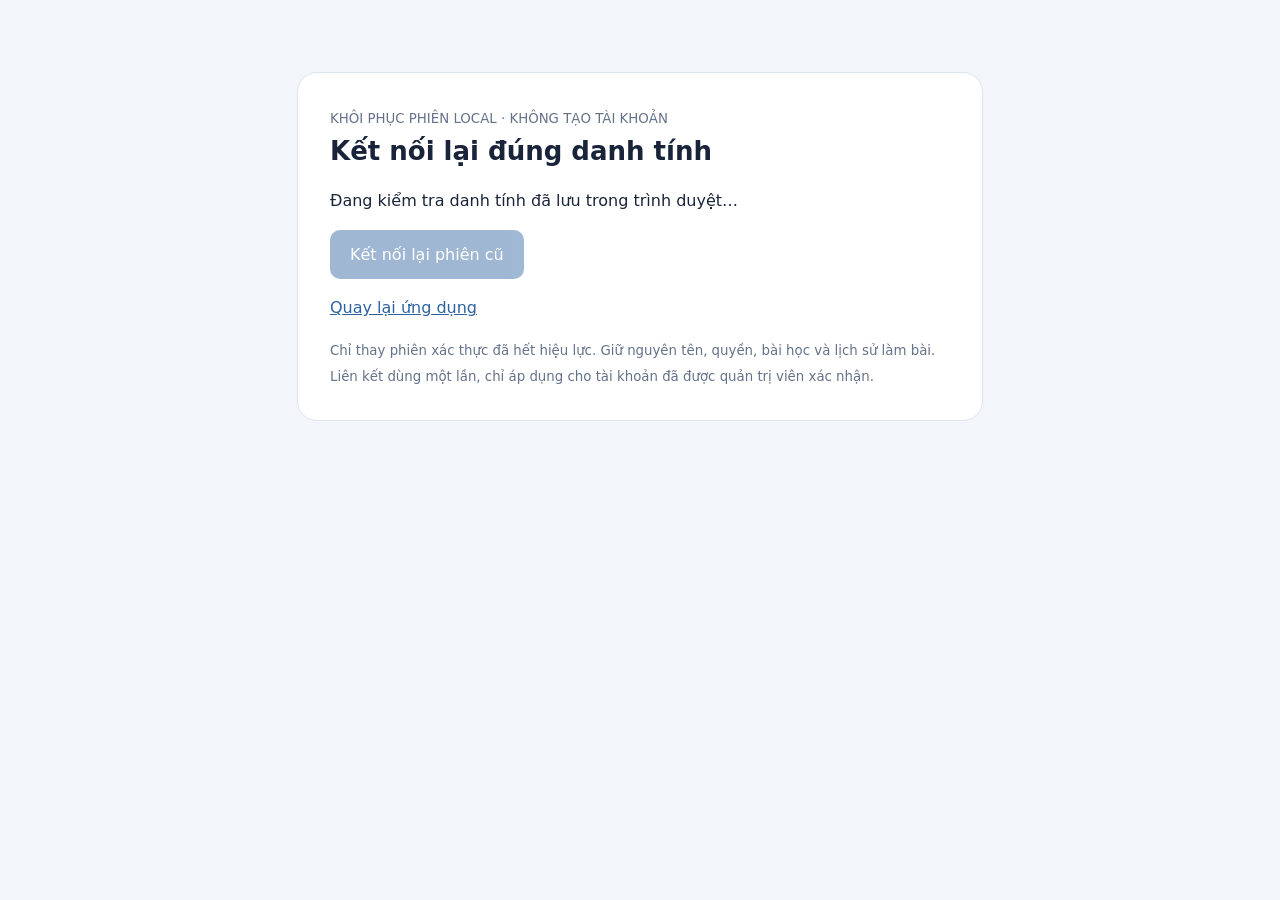
<file: tests/qa_reconnect.html>
<!doctype html>
<html lang="vi">
<meta charset="utf-8">
<meta name="viewport" content="width=device-width,initial-scale=1">
<meta name="referrer" content="no-referrer">
<title>Kết nối lại phiên local</title>
<style>
  body{font:16px/1.6 system-ui,sans-serif;background:#f2f5fa;color:#19243a;margin:0;padding:8vh 24px}
  main{max-width:620px;margin:auto;background:white;padding:32px;border-radius:20px;border:1px solid #dce4f0}
  h1{font-size:26px;margin:0 0 16px}p{overflow-wrap:anywhere}button,a{font:inherit}
  button{background:#2c62a0;color:white;border:0;border-radius:10px;padding:12px 20px;cursor:pointer}
  button:disabled{opacity:.45;cursor:default}a{color:#2c62a0}small{color:#64728a}
</style>
<main>
  <small>KHÔI PHỤC PHIÊN LOCAL · KHÔNG TẠO TÀI KHOẢN</small>
  <h1>Kết nối lại đúng danh tính</h1>
  <p id="identity"></p>
  <p id="status" role="status">Đang kiểm tra danh tính đã lưu trong trình duyệt…</p>
  <button id="reconnect" disabled>Kết nối lại phiên cũ</button>
  <p><a href="/">Quay lại ứng dụng</a></p>
  <small>Chỉ thay phiên xác thực đã hết hiệu lực. Giữ nguyên tên, quyền, bài học và lịch sử làm bài. Liên kết dùng một lần, chỉ áp dụng cho tài khoản đã được quản trị viên xác nhận.</small>
</main>
<script>
(() => {
  "use strict";
  const config = __QA_RECOVERY_CONFIG__;
  const query = new URLSearchParams(location.hash.slice(1));
  const token = query.get("recovery"), expected = query.get("user_id");
  history.replaceState(null, "", location.pathname);
  const status = document.getElementById("status"), button = document.getElementById("reconnect");
  const project = new URL(config.backend).hostname;
  const isTeacher = config.application === "learning-teacher";
  const key = isTeacher ? `la-teacher-session:${project}` : `la-student:shared:${project}:session`;
  const read = (name) => {
    const value = localStorage.getItem(name);
    return value === null ? null : JSON.parse(value);
  };
  const stored = () => {
    const session = read(key) || (isTeacher ? read(`la-review-session:${project}`) : null);
    const identity = isTeacher ? null : read(`la-student:shared:${project}:identity`);
    const id = identity?.learner_id || session?.user?.id;
    if ((!isTeacher && !identity?.learner_id) || !id || !session?.user?.id || session.user.id !== id || id !== expected)
      throw new Error("Trình duyệt này không lưu đúng tài khoản của liên kết. Hãy mở liên kết trong chính trình duyệt đang gặp lỗi; không xoá phiên hay nhập tên để tạo tài khoản khác.");
    const name = isTeacher
      ? read(`la-teacher-name:${project}`) || localStorage.getItem(`la-review-name:${project}`) || "Giảng viên"
      : identity.display_name || "Học viên";
    return {id, name};
  };
  try {
    if (!token || !expected) throw new Error("Cần liên kết khôi phục một lần do quản trị viên local cung cấp.");
    const identity = stored();
    document.getElementById("identity").textContent = `${identity.name} · ${identity.id}`;
    status.textContent = "Danh tính khớp. Bấm kết nối lại để dùng tiếp phiên và dữ liệu cũ.";
    button.disabled = false;
  } catch (error) { status.textContent = error.message; }
  button.onclick = async () => {
    button.disabled = true;
    try {
      const before = stored();
      status.textContent = "Đang khôi phục phiên local…";
      const response = await fetch(config.backend + "/__qa/reconnect", {
        method: "POST", headers: {"Content-Type": "application/json"},
        body: JSON.stringify({token, user_id: before.id, application: config.application}),
      });
      const session = await response.json();
      if (!response.ok) throw new Error("Liên kết khôi phục không còn hợp lệ hoặc quyền đã thay đổi. Danh tính cũ vẫn được giữ; cần cấp lại liên kết khôi phục local.");
      if (typeof session?.access_token !== "string" || !session.access_token.trim()
        || typeof session.refresh_token !== "string" || !session.refresh_token.trim()
        || !Number.isInteger(session.expires_at) || session.expires_at <= Date.now() / 1000
        || session.user?.id !== before.id || stored().id !== before.id)
        throw new Error("Phiên trả về không khớp tài khoản cũ. Không thay đổi phiên trên trình duyệt.");
      localStorage.setItem(key, JSON.stringify(session));
      status.textContent = "Đã khôi phục đúng tài khoản. Đang mở lại ứng dụng…";
      location.replace("/");
    } catch (error) { status.textContent = error.message; }
  };
})();
</script>
</html>
</file>
